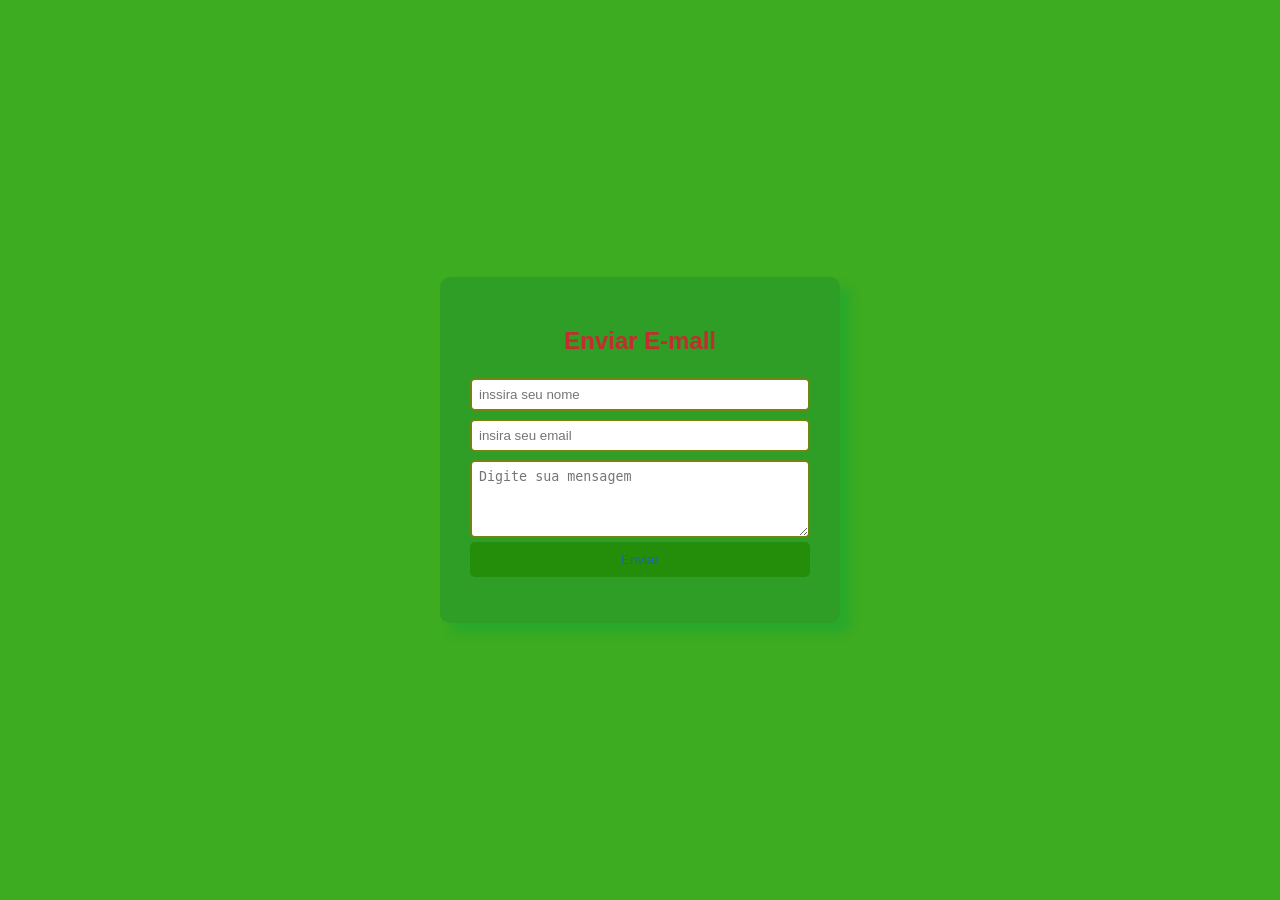
<file: f1/index.html>
<html lang="pt-br">

<head>
    <title>Formulario De Contato</title>
    <link rel="stylesheet" href="estilo.css">
</head>

<body>
    

    <div class="paoinel">
        <h2> Enviar E-mall</h2>
        <form action="mailto:santana.4902@aluno.pr.semac.br" method="post" enctype="text/plain"></form>
        <input type="text" name="nome" placeholder="inssira seu nome">
        <input type="email" name="email" placeholder="insira seu email">
        <textarea name="mensagem" rows="4" placeholder="Digite sua mensagem"></textarea>
        <button type="submit">Enviar</button>
        <form action=""
        div>
</body>

</html>
</file>
<file: f1/estilo.css>
body{
    background-color: #3dac21;
    color: #c42d2d;
    text-align: center;
    margin: 0;
    font-family: sans-serif;
    background-image: url('https://upload.wikimedia.org/wikipedia/commons/c/cc/Digital_rain_animation_medium_letters_shine.gif');
    background-size: cover;
    /*alinhamento por flexbox*/
    display:flex;
    /*alinha sentido acima para baixo*/
    align-items: center;
    /*alinha sentido esquerda para direita*/
    justify-content: center;
}
.paoinel{
    background-color: rgba(32, 141, 47, 0.473);
    /*espaçamento interno*/
    padding: 30px;
      /*arredondamento de cantos*/
      border-radius: 10px;
      /*largura*/
      width: 340px;
        /*sombra*/    
        box-shadow: 10px 10px 10px rgba(22, 165, 53, 0.5);
        
    
}
input, textarea{
    width: 100%;
    padding: 7px;
    margin: 4px 0;
    border: 2px solid #728510;
    border-radius: 5px;
    box-sizing: border-box;
}
button{
    width: 100%;
    padding: 10px;
    border: none;
    background-color: #248d0a;
    border-radius: 5px;
    cursor: pointer;
    color: rgb(29, 102, 167);
    margin: auto;
    transition: all 0.3s ease;
}
button:hover{
        background-color:#9b1111;
        scale: 1.1
        
    }
</file>
